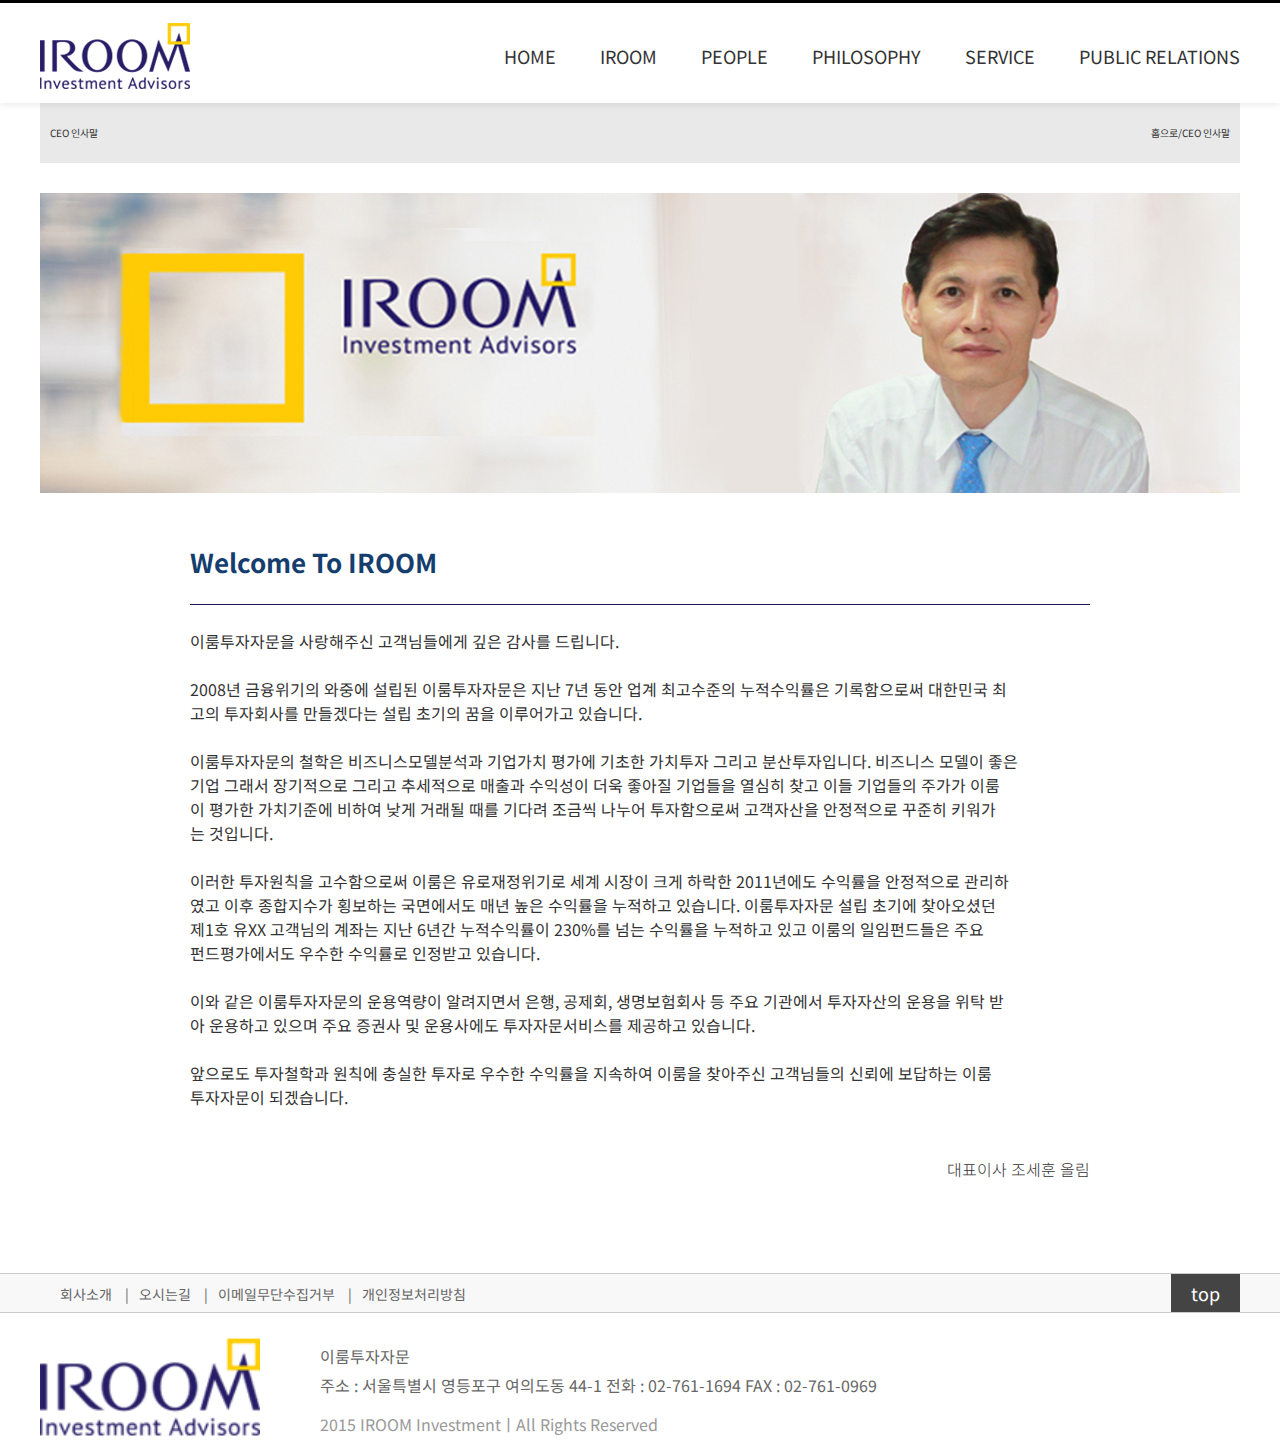
<file: subpage.html>
<!DOCTYPE html>
<html lang="en">
<head>
    <meta charset="UTF-8">
    <meta name="viewport" content="width=device-width, initial-scale=1.0">
    <title>Document</title>
    <link rel="stylesheet" href="css/style2.css">
    <link href="https://fonts.googleapis.com/css2?family=Noto+Sans+KR:wght@700;900&display=swap" rel="stylesheet">
    <link href="https://fonts.googleapis.com/css2?family=Noto+Sans+KR:wght@100;300;700;900&display=swap" rel="stylesheet">
</head>
<body>
    <div class="header_wrap">
        <header id="main_header">
          <h1><a href="index.html"><img src="images/logo.png" alt="스카이투자자문"></a></h1>
          <nav id="gnb">
            <ul>
              <li><a href="index.html">HOME</a></li>
              <li><a href="https://rlatnrud.github.io/-/subpage.html#">IROOM</a></li>
              <li><a href="#">PEOPLE</a></li>
              <li><a href="#">PHILOSOPHY</a></li>
              <li><a href="#">SERVICE</a></li>
              <li><a href="#">PUBLIC RELATIONS</a></li>
            </ul>
          </nav>
        </header> 
      </div><!-- end header_wrap -->
      <div id="tap1-box">
      <div id="tap1">
        <ul>
            <li class="left">CEO 인사말</li>
            <li class="right">홈으로/CEO 인사말</li>
        </ul>
      </div>
    </div>

    <div id="contents">
        <div class="ceo">
            <img src="./images/ceo.jpg" alt="ceo">
        </div>
        <div class="hello">
            <div class="ttt">
            <h3>Welcome To IROOM</h3>
            <p class="t1">&nbsp;</p>
            <p><br>이룸투자자문을 사랑해주신 고객님들에게 깊은 감사를 드립니다.<br><br>
    
                2008년 금융위기의 와중에 설립된 이룸투자자문은 지난 7년 동안 업계 최고수준의 누적수익률은 기록함으로써 대한민국 최<br>고의 투자회사를 만들겠다는 설립 초기의 꿈을 이루어가고 있습니다.<br><br>
                
                이룸투자자문의 철학은 비즈니스모델분석과 기업가치 평가에 기초한 가치투자 그리고 분산투자입니다. 비즈니스 모델이 좋은<br>기업 그래서 장기적으로 그리고 추세적으로 매출과 수익성이 더욱 좋아질 기업들을 열심히 찾고 이들 기업들의 주가가 이룸<br>이 평가한 가치기준에 비하여 낮게 거래될 때를 기다려 조금씩 나누어 투자함으로써 고객자산을 안정적으로 꾸준히 키워가<br>는 것입니다.<br><br>
                
                이러한 투자원칙을 고수함으로써 이룸은 유로재정위기로 세계 시장이 크게 하락한 2011년에도 수익률을 안정적으로 관리하<br>였고 이후 종합지수가 횡보하는 국면에서도 매년 높은 수익률을 누적하고 있습니다. 이룸투자자문 설립 초기에 찾아오셨던<br>제1호 유XX 고객님의 계좌는 지난 6년간 누적수익률이 230%를 넘는 수익률을 누적하고 있고 이룸의 일임펀드들은 주요<br> 펀드평가에서도 우수한 수익률로 인정받고 있습니다.<br><br>
                
                이와 같은 이룸투자자문의 운용역량이 알려지면서 은행, 공제회, 생명보험회사 등 주요 기관에서 투자자산의 운용을 위탁 받<br>아 운용하고 있으며 주요 증권사 및 운용사에도 투자자문서비스를 제공하고 있습니다.<br><br>

                앞으로도 투자철학과 원칙에 충실한 투자로 우수한 수익률을 지속하여 이룸을 찾아주신 고객님들의 신뢰에 보답하는 이룸<br>투자자문이 되겠습니다.<br><br><br> </p>

                <p class="tt
                ">대표이사 조세훈 올림</p>
            </div>
        </div>
    </div>


      <div class="footer_bar">
        <footer id="main_footer">
            <nav id="footer_menu">
                <ul>
                    <li><a href="#">회사소개 <span>|</span></a></li>
                    <li><a href="#">오시는길 <span>|</span></a></li>
                    <li><a href="#">이메일무단수집거부 <span>|</span></a></li>
                    <li><a href="#">개인정보처리방침</a></li>
                </ul>
                <a href="#" class="btn_top">top</a>
            </nav>
            <div class="footer_info">
                <img src="images/logo.png" alt="footer_logo" width="220">
                <div class="address">
                    <ul>
                        <li>이룸투자자문</li>
                        <li>주소 : 서울특별시 영등포구 여의도동 44-1 전화 : 02-761-1694 FAX : 02-761-0969</li>
                        <li>2015 IROOM InvestmentㅣAll Rights Reserved</li>
                    </ul>
                </div>
            </div>
        </footer>
    </div>
</body>
</html>
</file>
<file: css/style2.css>
* {
    margin: 0; padding: 0;
    box-sizing: border-box;
  }
  
  a { text-decoration: none;}
  ul { list-style-type: none;}
  
  body {
    font-size: 18px;
    font-family: 'Noto Sans KR', sans-serif;
    min-width: 1200px;
    color: #333;
  }
  
  .header_wrap {
    box-shadow: 0px 1px 8px rgba(0,0,0,0.1);
    border-top: 3px solid black;
    position: relative;
  }
  
  #main_header {
    width: 1200px; height: 100px;
    position: relative;
    /* background: #ccc; */
    margin: 0 auto;
  
  }
  #main_header > h1 {
    position: absolute;
    left: 0; top: 10px;
  }
  #gnb {
    position: absolute;
    right: 0; top: 40px;
  }
  #gnb > ul > li {
    display: inline-block;
    margin-right: 20px;
    margin-left: 20px;
  }
  #gnb > ul > li:last-child { margin-right: 0;}
  
  #gnb > ul > li a { 
      
      color: #333; 
    }
  #gnb > ul > li a:hover{
    color: purple;
    padding-top: 30px;
    box-sizing: border-box;
    width: 20px;
    height: 20px;
    border-top: 6px solid #ffcb05;

  }
  #tap1-box{
      overflow: hidden;
      width: 1200px;
      margin: 0 auto;
      margin-bottom: 30px;
      
  }

  #tap1{
      float: left;
      display: inline-block;
      margin: 0 auto;
      font-size: 10px;
      width: 1200px;
      height: 60px;
      line-height: 60px;
      border-top: #ccc;
      border-bottom: #ccc;
      background:rgb(233, 233, 233);
  }

  .left {
      float: left;
      margin-left: 10px;
  }
  .right{
      float: right;
      margin-right: 10px;
  }

  #contents{
    width: 1200px;
    height: 530px;
    /* outline: 2px solid red; */
    margin: 0 auto;
    position: relative;
}
.ceo{
    width: 1200px;
    display: inline;
    text-align: center;
    position: relative;
    float: left;
    margin: 0 auto;
}

.hello{
    /* border: 1px solid red; */
    width: 1200px;
    height: 50px;
    margin-top: 350px;
    position: absolute;
    float: left;
}
.ttt{
    margin: 0 auto;
    
    width: 900px;
}
.hello p{
    text-align: left;
    font-size: 16px;
    font-family: 'Noto Sans KR', sans-serif;
}
.tt{
    float: right;
    font-weight: 300;
    /* border: 1px solid red; */
}
.hello h3{
    /* border-right: 1px solid purple; */
    font-size: 26px;
    color: #153e6e;
    
}
.t1{
    border-bottom: 1px solid #1f125f;
}

#main_footer{
    width: 1200px;
    /* outline: 2px solid red; */
    overflow: hidden;
    position: relative;
    left: 50%;
    margin-left: -600px;
    bottom: 0;
  }
.footer_bar{
    margin-top: 550px;
    height: 40px;
    background-color: #f8f8f8;
    border-top: 1px solid #ccc;
    border-bottom: 1px solid #ccc;
}
#footer_menu{
    width: 1200px;
    height: 40px;
}
#footer_menu ul{
    line-height: 40px;
    margin-left: 20px;
}
#footer_menu ul li{
    float: left;
    font-size: 14px;
}
#footer_menu ul span{
    margin: 0 10px;
}
#footer_menu ul li a{
    color: #666;
}
.btn_top{
    float: right;
    background: #444;
    padding: 6px 20px;
    color: white;
}
.footer_info{
    
    width: 1200px;
    height: 140px;
    
}
.footer_info img{
    position: absolute;
    left: 0;
    top: 50px;
    margin-right: 20px;
    
}
.address{
    position: absolute;
    left: 280px;
    top: 65px;
    font-size: 16px;
}
.address ul li{
    margin: 5px 0;
    color: #666;
}
.address ul li:nth-child(3){
    margin: 15px 0;
    color: #999;
}
</file>
